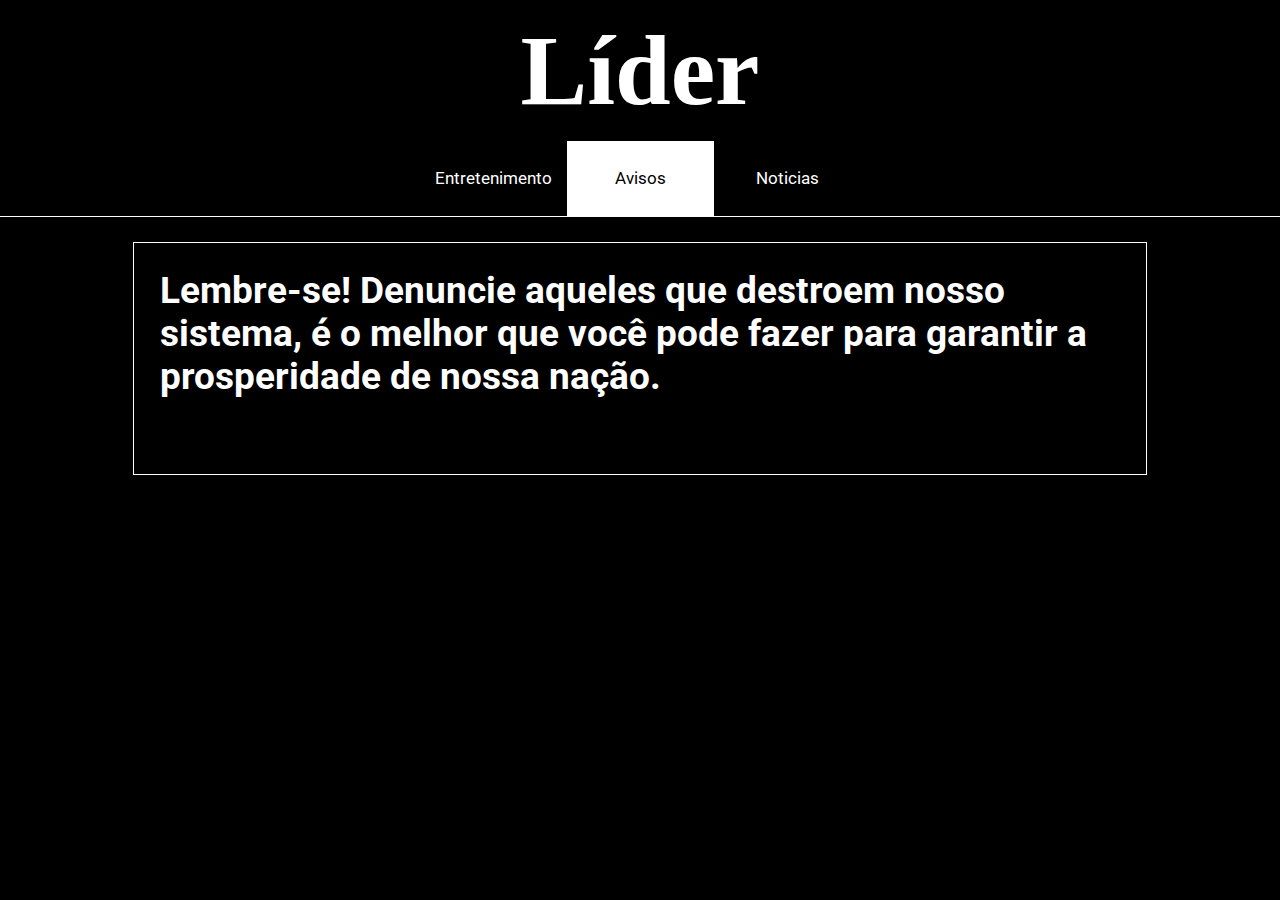
<file: index.html>
<html>
    <head>
        <title>Jornal do Líder</title>
        <link rel="stylesheet" type="text/css" href="css/style.css">
        <meta name='viewport' content='width=device-width, initial-scale=1'/>
        <meta charset="UTF-8">
    </head>
    <body>
        <header>
            <h1 id="logo">Líder</h1>
            <nav>
                <ul class="flex-container">
                    <li><a class="nav-button" href="entretenimento.html">Entretenimento</a></li>
                    <li><a class="nav-button focus" href="index.html">Avisos</a></li>
                    <li><a class="nav-button" href="noticias.html">Noticias</a></li>
                </ul>
            </nav>
        </header>
        <section>
            <div class="card-noticia">
                <h1>Lembre-se! Denuncie aqueles que destroem nosso sistema, é o melhor que você pode fazer para garantir a prosperidade de nossa nação.</h1>
            </div>
        </section>

    </body>
</html>
</file>
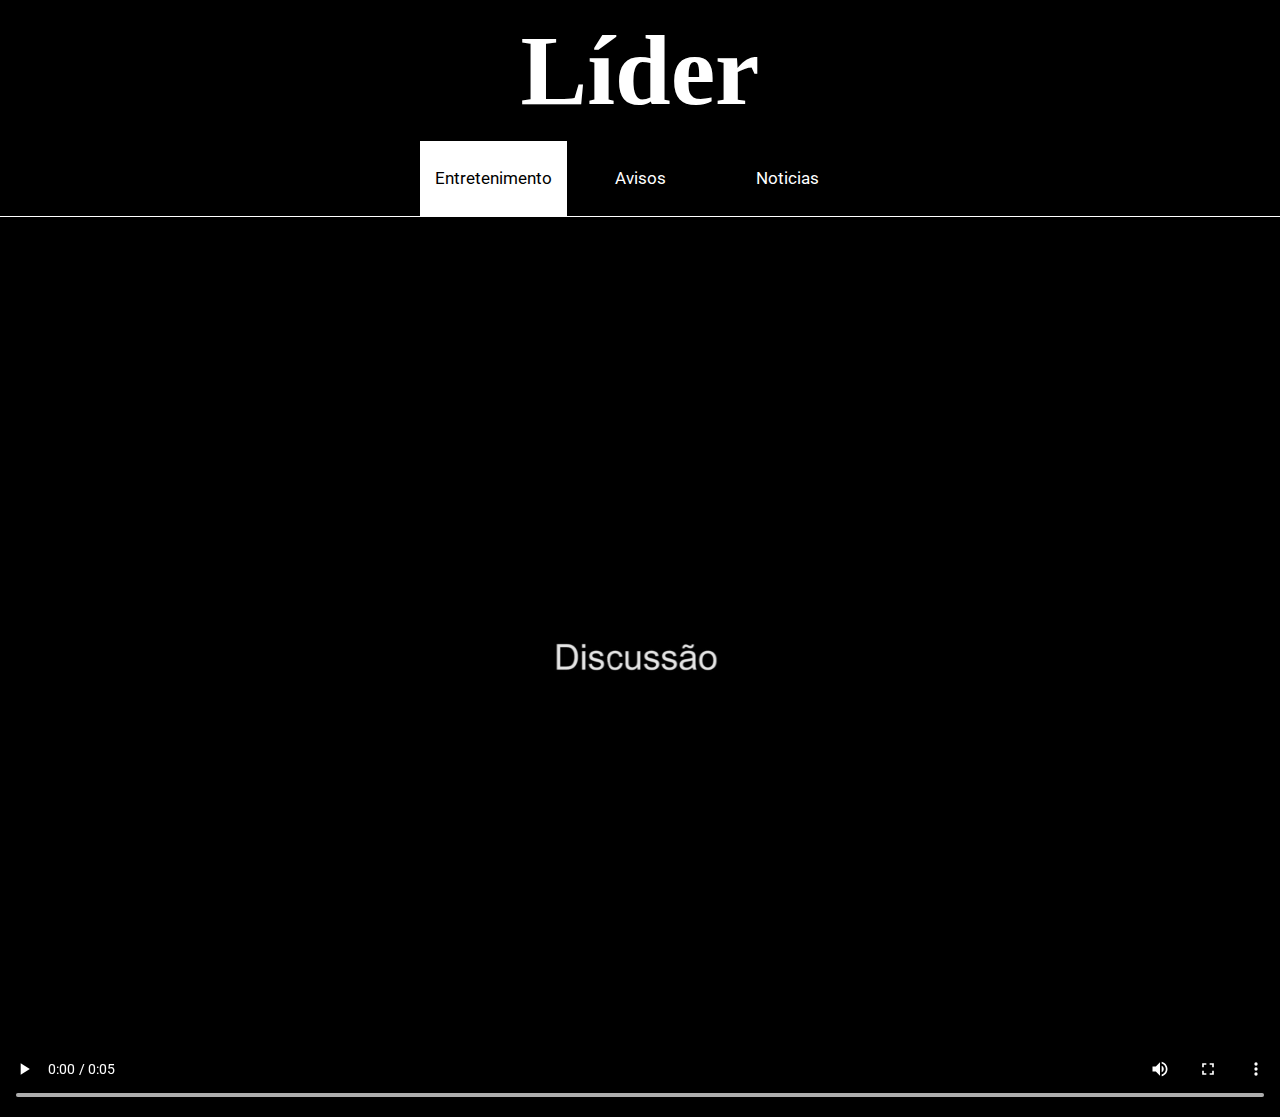
<file: entretenimento.html>
<html>
    <head>
        <title>Jornal do Líder</title>
        <link rel="stylesheet" type="text/css" href="css/style.css">
        <meta name='viewport' content='width=device-width, initial-scale=1'/>
        <meta charset="UTF-8">
    </head>
    <body>
        <header class="flex-container">
            <h1 id="logo">Líder</h1>
            <nav>
                <ul class="flex-container">
                    <li><a class="nav-button focus" href="entretenimento.html">Entretenimento</a></li>
                    <li><a class="nav-button" href="index.html">Avisos</a></li>
                    <li><a class="nav-button" href="noticias.html">Noticias</a></li>
                </ul>
            </nav>
        </header>
        <section>
                <video id="video" controls fullscreen>
                    <source src="src/entretenimento.mp4">
                </video>
        </section>

    </body>
</html>
</file>
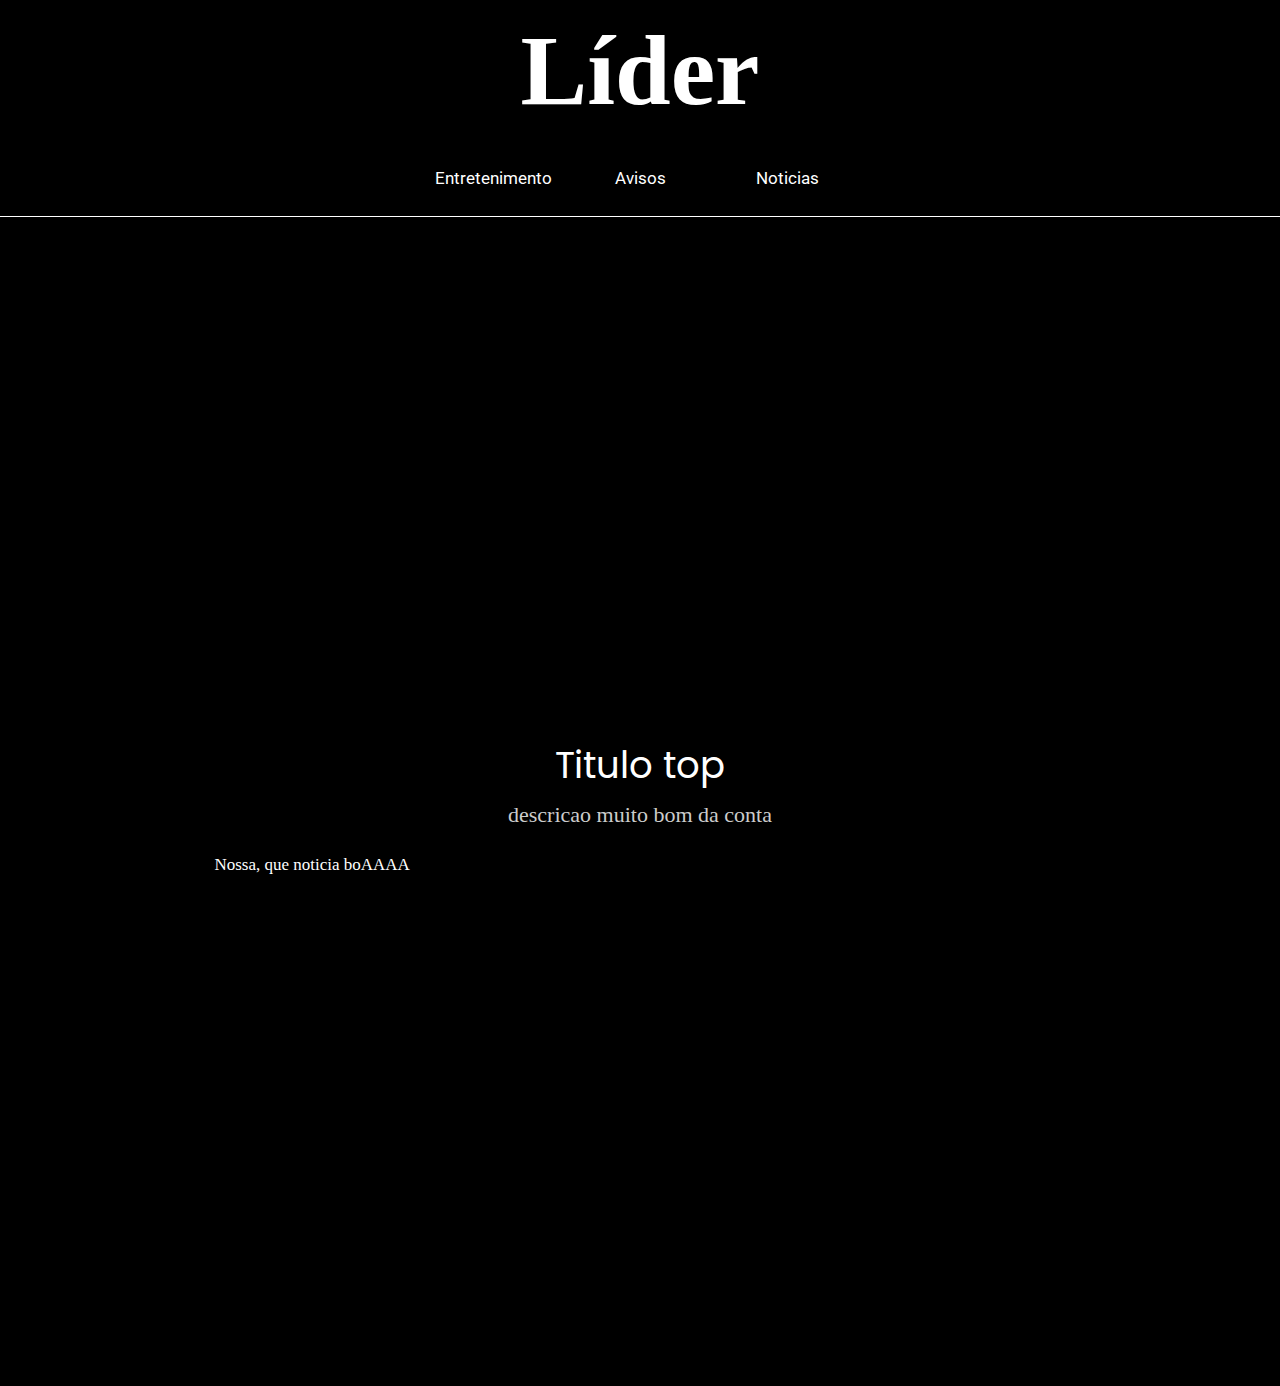
<file: noticia.html>
<html>
    <head>
        <title>Jornal do Líder</title>
        <link rel="stylesheet" type="text/css" href="css/style.css">
        <meta name='viewport' content='width=device-width, initial-scale=1'/>
        <meta charset="UTF-8">
    </head>
    <body>
        <header class="flex-container">
            <h1 id="logo">Líder</h1>
            <nav>
                <ul class="flex-container">
                    <li><a class="nav-button" href="entretenimento.html">Entretenimento</a></li>
                    <li><a class="nav-button" href="avisos.html">Avisos</a></li>
                    <li><a class="nav-button" href="noticias.html">Noticias</a></li>
                </ul>
            </nav>
        </header>
        <section class="noticia">
            <p class="titulo">Titulo top</p>
            <p class="descricao">descricao muito bom da conta</p>
            <p class="paragrafo">Nossa, que noticia boAAAA</p>
        </section>

    </body>
</html>
</file>
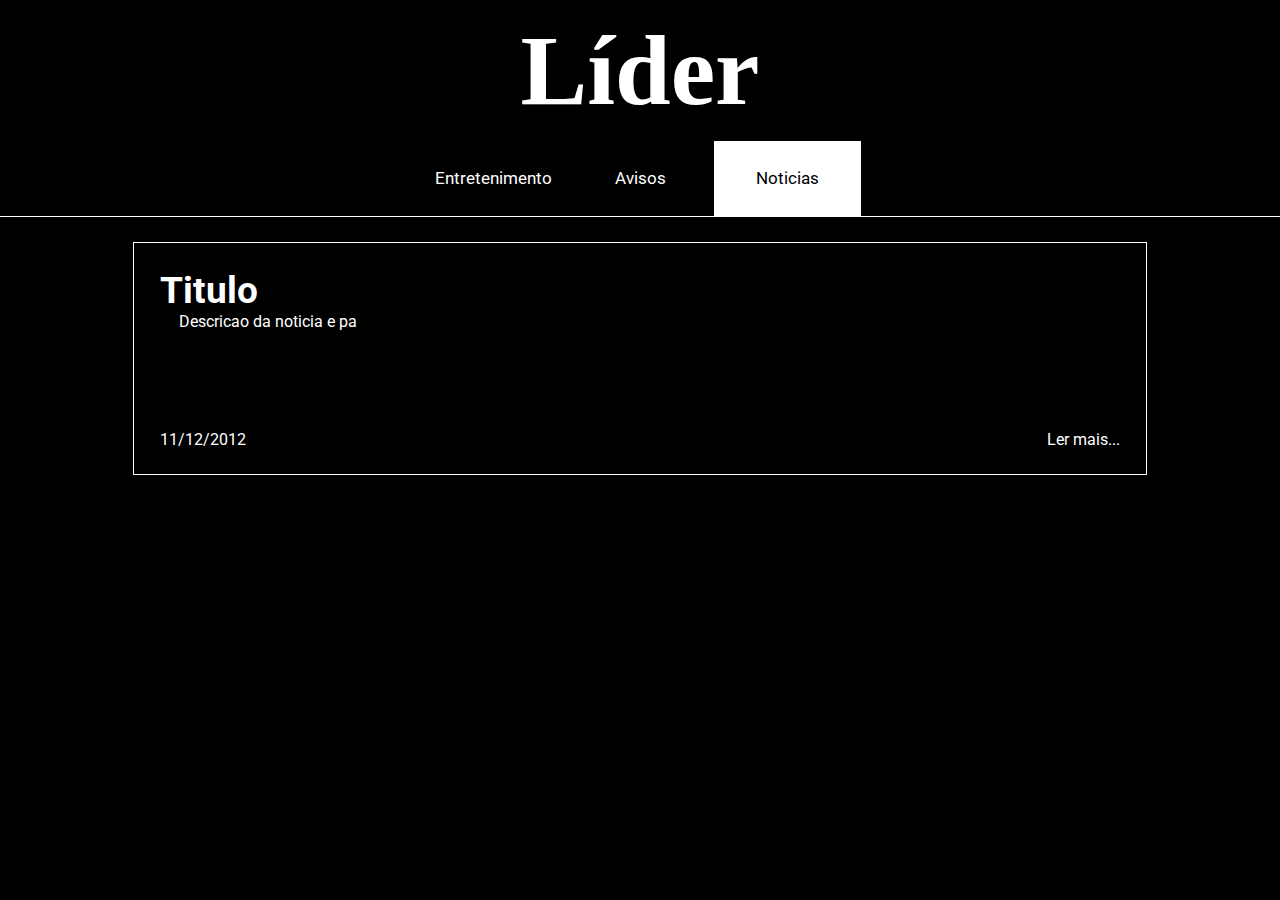
<file: noticias.html>
<html>
    <head>
        <title>Jornal do Líder</title>
        <link rel="stylesheet" type="text/css" href="css/style.css">
        <meta name='viewport' content='width=device-width, initial-scale=1'/>
        <meta charset="UTF-8">
    </head>
    <body>
        <header class="flex-container">
            <h1 id="logo">Líder</h1>
            
            <nav>
                <ul class="flex-container">
                    <li><a class="nav-button" href="entretenimento.html">Entretenimento</a></li>
                    <li><a class="nav-button" href="index.html">Avisos</a></li>
                    <li><a class="nav-button focus" href="noticias.html">Noticias</a></li>
                </ul>
            </nav>
            
        </header>
        <section>
            <div class="card-noticia">
                <div>
                    <h1>Titulo</h1>
                    <p>Descricao da noticia e pa</p>
                </div>
                <div class="flex-container">
                    <span>11/12/2012</span>
                    <a href="noticia.html"><span>Ler mais...</span></a>
                </div>
            </div>
        </section>

    </body>
</html>
</file>
<file: css/style.css>
@import url('https://fonts.googleapis.com/css?family=Roboto&display=swap');
@import url('https://fonts.googleapis.com/css?family=Poppins&display=swap');

* {
    margin: 0;
    text-decoration: none;
    list-style: none;
    color: #fff;
}


html {
    background-color: #000;
}

.flex-container {
    display: flex;
    justify-content: center;
}

header {
    flex-direction: column;
    border-color: #fff;
    border-bottom: solid 1px #fff;
}

#logo {
    margin: 1%;
    text-align: center;
    align-self: center;
    font-size: 100px;
    color: #fff;
    font-family: 'Times New Roman', Times, serif;
}

nav{
    height: 75px;
    width: 100%;
}

nav ul {
    display: flex;
    flex-wrap: wrap;
    height: 100%;
    padding: 0;
}

.nav-button{
    transition: .2s ease;
    font-family: 'Roboto', sans-serif;
    display: flex;
    flex-wrap: wrap;
    font-size: 17px;
    color: #fff;
    height: 100%;
    max-height: 100%;
    width: 147px;
    justify-content: center;
    align-content: center;
}

.focus {
    background-color: #fff;
    color: #000;
}

.card-noticia {
    display: flex;
    flex-direction: column;
    justify-content: space-between;
    font-family: 'Roboto', sans-serif;
    background-color: #000;
    color: #fff;
    height: 20%;
    width: 75%;
    margin: 2% auto;
    border: solid .1px #fff;
    padding: 2%;
}

.card-noticia h1 {
    font-size: 37px;
}

.card-noticia p {
    margin-left: 2%;
}

.card-noticia div {
    justify-content: space-between;
    bottom: 0;;
}

.noticia {
    margin: 5% auto;
    padding: 2%;
    width: 70%;
    align-content: center;
    border: solid #fff 0;
    height: 110%;
}

.titulo {
    font-family: 'Poppins', sans-serif;
    margin-top: 1%;
    color: #fff;
    text-align: center;
    font-size: 37px;
    margin-bottom: 1%;
}

.descricao {
    text-align: center;
    font-size: 22px;
    color: rgb(204, 204, 204);
    margin-bottom: 3%;
}

.paragrafo {
    color: #fff;
    text-align: left;
    font-family: Open Sans;
    font-size: 17px;
    margin: auto;
    width: 95%;
}

.nav-button:hover {
    background-color: #fff;
    color: #000;
}

#video {
    width: 100%;
    height: 100%;
}

@media (max-width: 600px) {
    #logo {
        font-size: 48px;
    }

    nav {
        height: 50px;
    }

    ul li {
        width: 33%;
    }

    .nav-button {
        width: 100%;
    }

    .card-noticia {
        height: 15%;
        width: 85%;
        margin-top: 10%;
        border: 0;
    }

    .card-noticia h1{
        font-size: 22px;
    }
}
</file>
